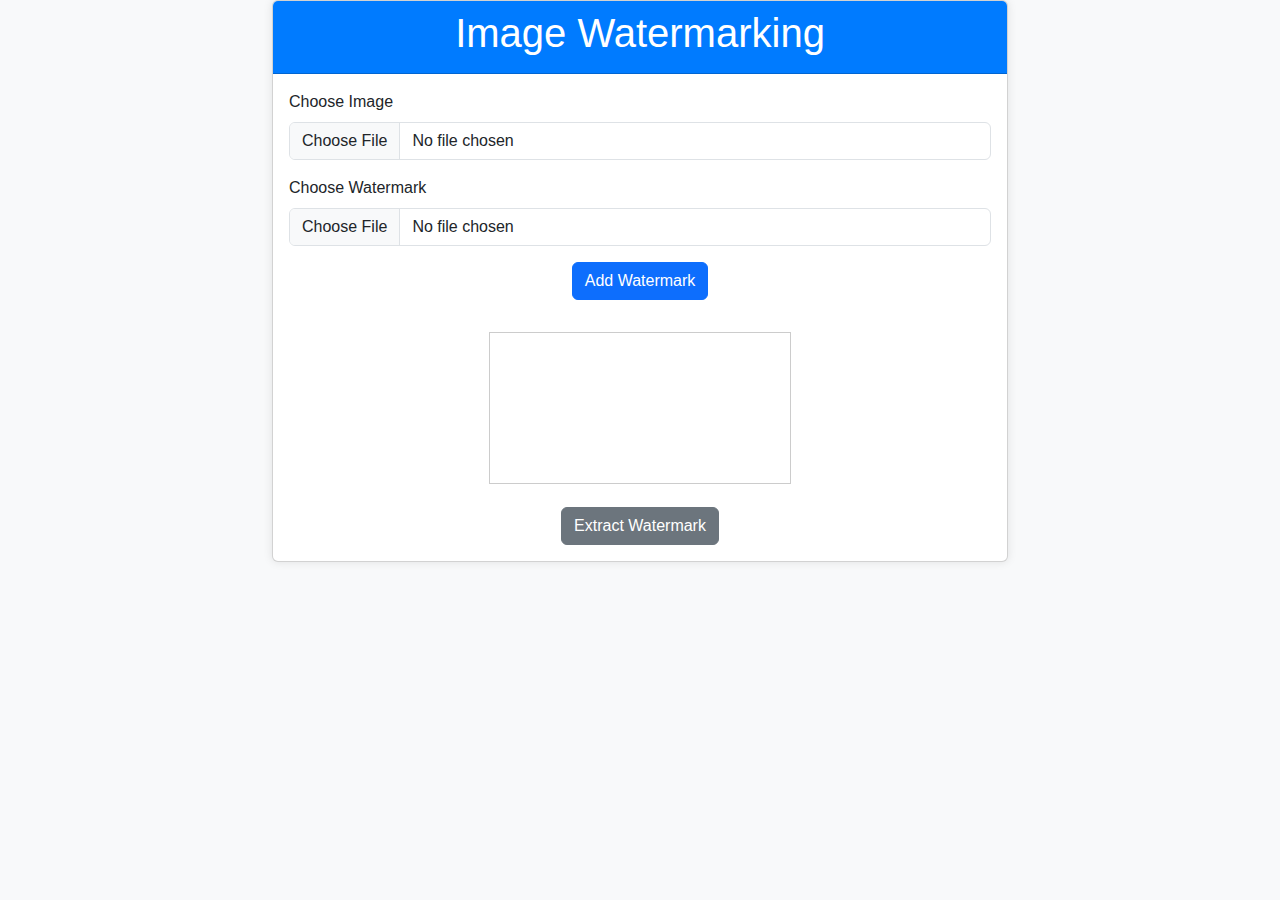
<file: index.html>
<!DOCTYPE html>
<html>
<head>
  <title>Image Watermarking</title>
  <link rel="stylesheet" href="https://cdn.jsdelivr.net/npm/bootstrap@5.2.3/dist/css/bootstrap.min.css">
  <link rel="stylesheet" href="styles.css">
</head>
<body>
  <div class="container">
    <div class="row justify-content-center">
      <div class="col-md-8">
        <div class="card">
          <div class="card-header">
            <h1 class="text-center">Image Watermarking</h1>
          </div>
          <div class="card-body">
            <div class="mb-3">
              <label for="imageUpload" class="form-label">Choose Image</label>
              <input type="file" id="imageUpload" accept="image/*" class="form-control" onchange="previewImage(event)">
            </div>
            <div class="mb-3">
              <label for="watermarkUpload" class="form-label">Choose Watermark</label>
              <input type="file" id="watermarkUpload" accept="image/*" class="form-control" onchange="previewWatermark(event)">
            </div>
            <div class="text-center mb-3">
              <button onclick="addWatermark()" class="btn btn-primary">Add Watermark</button>
            </div>
            <div class="preview-container mb-3">
              <img id="preview" class="preview img-fluid" />
              <img id="watermarkPreview" class="preview img-fluid" />
            </div>
            <div class="text-center">
              <canvas id="canvas" class="canvas img-fluid"></canvas>
            </div>
            <div class="text-center mt-3">
              <a id="downloadLink" download="watermarked-image.png" style="display: none;" class="btn btn-success">Download</a>
              <a href="extract.html" class="btn btn-secondary">Extract Watermark</a>
            </div>
          </div>
        </div>
      </div>
    </div>
  </div>

  <script src="watermark.js"></script>
</body>
</html>
</file>
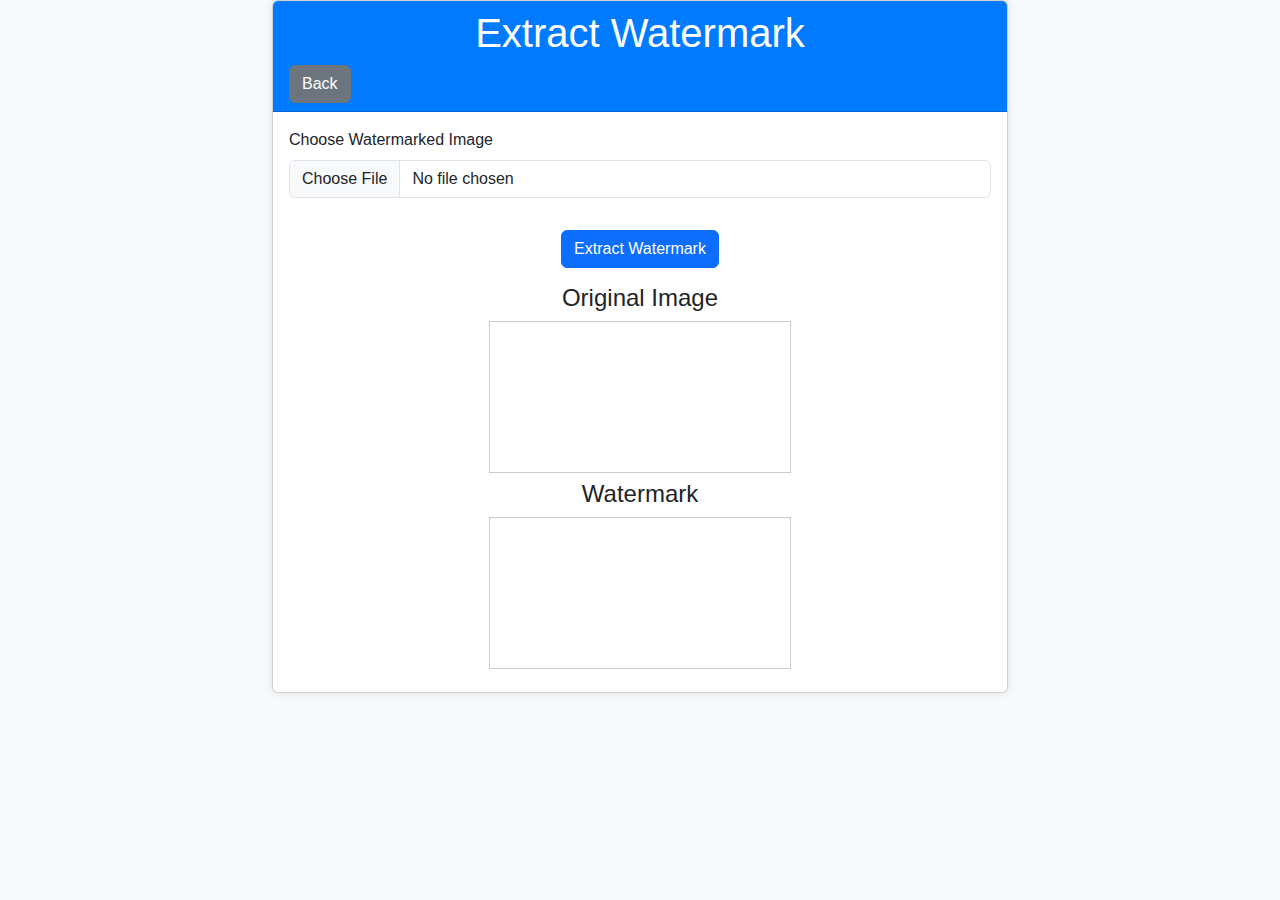
<file: extract.html>
<!DOCTYPE html>
<html>
<head>
  <title>Extract Watermark</title>
  <link rel="stylesheet" href="https://cdn.jsdelivr.net/npm/bootstrap@5.2.3/dist/css/bootstrap.min.css">
  <link rel="stylesheet" href="styles.css">
</head>
<body>
  <div class="container">
    <div class="row justify-content-center">
      <div class="col-md-8">
        <div class="card">
          <div class="card-header">
            <h1 class="text-center">Extract Watermark</h1>
            <a href="index.html" class="btn btn-secondary">Back</a>
          </div>
          <div class="card-body">
            <div class="mb-3">
              <label for="imageUpload" class="form-label">Choose Watermarked Image</label>
              <input type="file" id="imageUpload" accept="image/*" class="form-control" onchange="previewImage(event)">
            </div>
            <div class="preview-container mb-3">
              <img id="preview" class="preview img-fluid" />
            </div>
            <div class="text-center mb-3">
              <button id="extractButton" class="btn btn-primary">Extract Watermark</button>
            </div>
            <div class="text-center">
                <h4>Original Image</h4>
                <canvas id="originalCanvas" class="canvas img-fluid"></canvas>
              </div>
              <div class="text-center">
                <h4>Watermark</h4>
                <canvas id="watermarkCanvas" class="canvas img-fluid"></canvas>
              </div>
            </div>
          </div>
        </div>
      </div>
    </div>
  </div>

  <script src="extract.js"></script>
  <script>
    const extractButton = document.getElementById('extractButton');
    extractButton.addEventListener('click', extractWatermark);
  </script>
</body>
</html>
</file>
<file: styles.css>
body {
  font-family: Arial, sans-serif;
  background-color: #f8f9fa;
}

.card {
  box-shadow: 0 0 10px rgba(0, 0, 0, 0.1);
}

.card-header {
  background-color: #007bff;
  color: #fff;
}

.preview-container {
  display: flex;
  justify-content: center;
}

.preview {
  max-width: 200px;
  margin: 0 10px;
}

.canvas {
  max-width: 100%;
  border: 1px solid #ccc;
}
</file>
